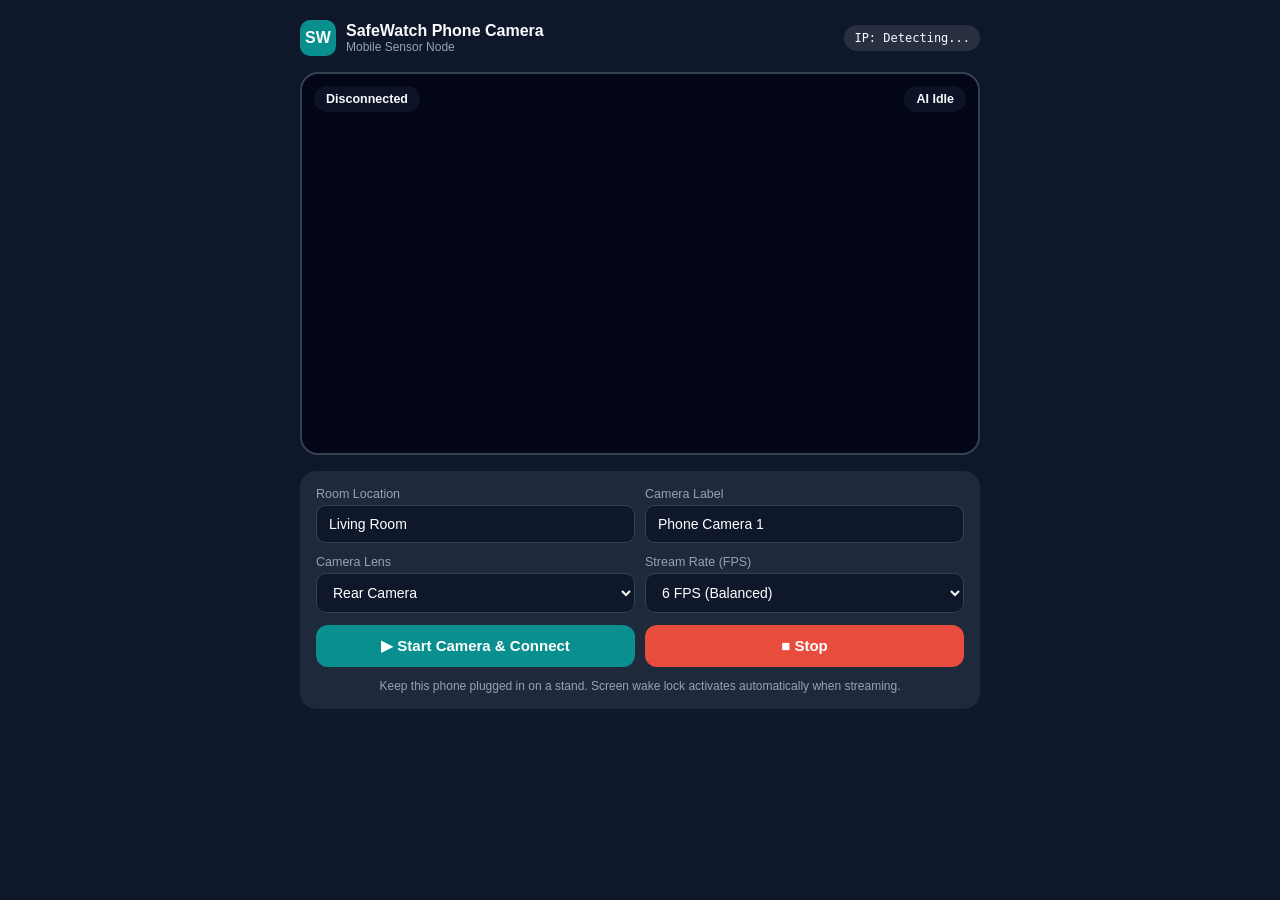
<file: templates/phone_camera.html>
<!DOCTYPE html>
<html lang="en">
<head>
  <meta charset="UTF-8" />
  <meta name="viewport" content="width=device-width, initial-scale=1.0, maximum-scale=1.0, user-scalable=no" />
  <title>SafeWatch — Phone Camera Node</title>
  <link rel="icon" type="image/svg+xml" href="data:image/svg+xml,<svg xmlns='http://www.w3.org/2000/svg' viewBox='0 0 100 100'><rect width='100' height='100' rx='24' fill='%230A8F8F'/><text x='50' y='66' font-size='44' font-family='sans-serif' font-weight='bold' text-anchor='middle' fill='white'>SW</text></svg>" />
  <style>
    :root {
      --primary: #0A8F8F;
      --alert: #E74C3C;
      --success: #27AE60;
      --warning: #F39C12;
      --bg: #0F172A;
      --card: #1E293B;
      --text: #F8FAFC;
      --muted: #94A3B8;
    }
    * { box-sizing: border-box; margin: 0; padding: 0; }
    body {
      font-family: "Inter", -apple-system, BlinkMacSystemFont, "Segoe UI", sans-serif;
      background: var(--bg);
      color: var(--text);
      min-height: 100vh;
      display: flex;
      flex-direction: column;
      padding: 16px;
      gap: 14px;
    }
    .header {
      display: flex;
      justify-content: space-between;
      align-items: center;
      gap: 10px;
    }
    .brand { display: flex; align-items: center; gap: 10px; }
    .logo {
      width: 36px; height: 36px; border-radius: 10px;
      background: var(--primary); display: grid; place-items: center;
      font-weight: 800;
    }
    .ip-badge {
      background: rgba(255,255,255,0.1);
      padding: 6px 10px;
      border-radius: 999px;
      font-family: ui-monospace, monospace;
      font-size: 12px;
    }
    .viewfinder {
      position: relative;
      background: #020617;
      border-radius: 18px;
      overflow: hidden;
      aspect-ratio: 16 / 9;
      width: 100%;
      max-width: 1120px;
      margin: 0 auto;
      max-height: 68vh;
      display: grid;
      place-items: center;
      border: 2px solid #334155;
    }
    .viewfinder.alert-border {
      border-color: var(--alert);
      box-shadow: 0 0 28px rgba(231, 76, 60, 0.55);
    }
    video {
      width: 100%;
      height: 100%;
      object-fit: cover;
    }
    .hud {
      position: absolute;
      top: 12px; left: 12px; right: 12px;
      display: flex;
      justify-content: space-between;
      align-items: center;
      gap: 8px;
    }
    .status-pill {
      padding: 6px 12px;
      border-radius: 999px;
      font-size: 12.5px;
      font-weight: 700;
      background: rgba(15, 23, 42, 0.8);
    }
    .status-pill.online { background: rgba(39, 174, 96, 0.9); }
    .status-pill.fall { background: rgba(231, 76, 60, 0.95); }
    .card {
      background: var(--card);
      border-radius: 16px;
      padding: 16px;
      display: flex;
      flex-direction: column;
      gap: 12px;
    }
    .row { display: grid; grid-template-columns: 1fr 1fr; gap: 10px; }
    label { font-size: 12.5px; color: var(--muted); display: block; margin-bottom: 4px; }
    input, select {
      width: 100%;
      padding: 10px 12px;
      border-radius: 10px;
      border: 1px solid #334155;
      background: #0F172A;
      color: #fff;
      font-size: 14px;
    }
    .btn {
      border: none;
      border-radius: 12px;
      padding: 12px 16px;
      font-size: 15px;
      font-weight: 700;
      cursor: pointer;
      color: #fff;
    }
    .btn-primary { background: var(--primary); }
    .btn-danger { background: var(--alert); }
    .btn-secondary { background: #334155; }
    .warning-banner {
      background: rgba(243, 156, 18, 0.16);
      border: 1px solid var(--warning);
      color: #FDE68A;
      border-radius: 14px;
      padding: 12px;
      font-size: 13px;
      display: none;
    }

    /* Phone camera responsive adjustments */
    @media (max-width: 480px) {
      body { padding: 10px; gap: 10px; }
      .header { gap: 6px; }
      .logo { width: 30px; height: 30px; border-radius: 8px; font-size: 12px; }
      .header .brand div:first-of-type { font-size: 14px; }
      .header .brand div:last-of-type { font-size: 11px; }
      .ip-badge { padding: 4px 8px; font-size: 11px; }
      .viewfinder { border-radius: 12px; max-height: 55vh; }
      .hud { top: 8px; left: 8px; right: 8px; }
      .status-pill { padding: 4px 8px; font-size: 11px; }
      .card { padding: 12px; border-radius: 12px; gap: 10px; }
      .row { gap: 8px; }
      label { font-size: 11.5px; }
      input, select { padding: 8px 10px; font-size: 13px; }
      .btn { padding: 10px 14px; font-size: 14px; border-radius: 10px; }
      #nodeHint { font-size: 11px; }
      .warning-banner { padding: 10px; font-size: 12px; border-radius: 10px; }
    }

    @media (max-width: 360px) {
      .row { grid-template-columns: 1fr; }
      .viewfinder { max-height: 45vh; aspect-ratio: 4 / 3; }
    }

    @media (min-width: 768px) {
      body { max-width: 720px; margin: 0 auto; padding: 20px; gap: 16px; }
      .viewfinder { max-height: 60vh; }
    }
  </style>
</head>
<body>
  <div class="header">
    <div class="brand">
      <div class="logo">SW</div>
      <div>
        <div style="font-weight:700;">SafeWatch Phone Camera</div>
        <div style="font-size:12px; color:var(--muted);">Mobile Sensor Node</div>
      </div>
    </div>
    <div class="ip-badge" id="phoneIpBadge">IP: Detecting...</div>
  </div>

  <div class="warning-banner" id="httpsBanner">
    <strong>Camera requires HTTPS on mobile browsers:</strong>
    <div id="httpsMsg" style="margin:6px 0;"></div>
    <button class="btn btn-primary" id="btnSwitchHttps" style="padding:8px 12px; font-size:13px;">Switch to HTTPS Camera URL</button>
  </div>

  <div class="viewfinder" id="viewfinder">
    <video id="camVideo" autoplay muted playsinline></video>
    <div class="hud">
      <span class="status-pill" id="connPill">Standby</span>
      <span class="status-pill" id="aiPill">AI Idle</span>
    </div>
  </div>

  <div class="card">
    <div class="row">
      <div>
        <label>Room Location</label>
        <input id="nodeRoom" value="Living Room" placeholder="e.g. Living Room" />
      </div>
      <div>
        <label>Camera Label</label>
        <input id="nodeName" value="Phone Camera 1" placeholder="e.g. Mum's Living Room" />
      </div>
    </div>
    <div class="row">
      <div>
        <label>Camera Lens</label>
        <select id="facingSelect">
          <option value="environment">Rear Camera</option>
          <option value="user">Front Camera</option>
        </select>
      </div>
      <div>
        <label>Stream Rate (FPS)</label>
        <select id="fpsSelect">
          <option value="4">4 FPS (Battery Saver)</option>
          <option value="6" selected>6 FPS (Balanced)</option>
          <option value="10">10 FPS (High Responsiveness)</option>
        </select>
      </div>
    </div>

    <div class="row">
      <button class="btn btn-primary" id="btnStart">▶ Start Camera &amp; Connect</button>
      <button class="btn btn-danger" id="btnStop" disabled>■ Stop</button>
    </div>
    <div style="font-size:12px; color:var(--muted); text-align:center;" id="nodeHint">
      Keep this phone plugged in on a stand. Screen wake lock activates automatically when streaming.
    </div>
  </div>

  <canvas id="captureCanvas" style="display:none;"></canvas>
  <script src="/static/js/phone_camera.js"></script>
</body>
</html>
</file>
